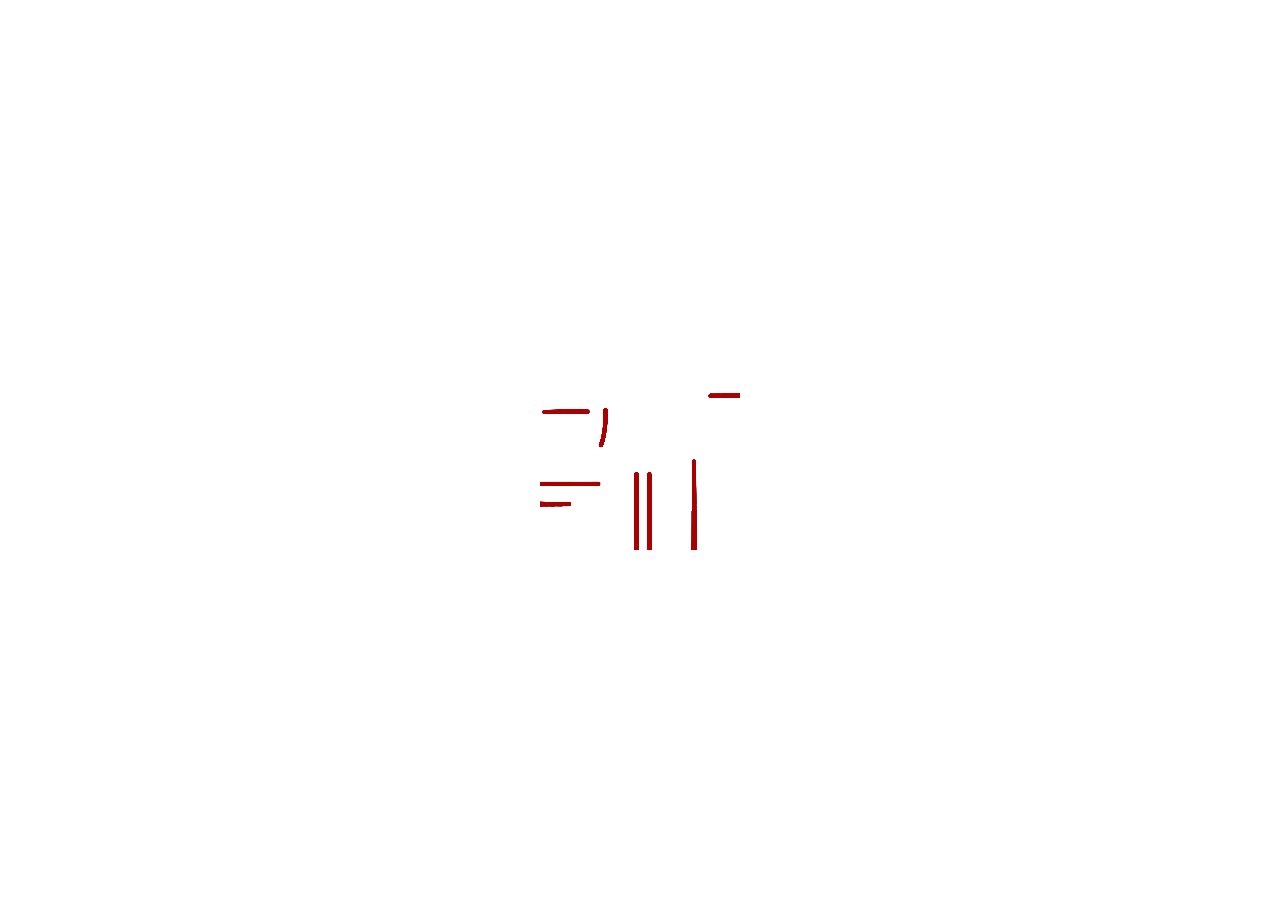
<file: index.html>
<!DOCTYPE html>
<html lang="es">
<head>
    <meta charset="UTF-8">
    <meta name="viewport" content="width=device-width, initial-scale=1.0">
    <title>Portfolio Shao</title>
    <link rel="preconnect" href="https://fonts.googleapis.com">
    <link rel="preconnect" href="https://fonts.gstatic.com" crossorigin>
    <link href="https://fonts.googleapis.com/css2?family=Edu+AU+VIC+WA+NT+Guides:wght@400..700&family=Fira+Sans:ital,wght@0,100;0,200;0,300;0,400;0,500;0,600;0,700;0,800;0,900&family=Grandstander:ital,wght@0,100..900;1,100..900&family=Sour+Gummy:ital,wght@0,100..900;1,100..900&display=swap" rel="stylesheet">
    <link rel="stylesheet" href="index.css">
	<script src="index.js"></script>
	<link rel="icon" type="image/png" sizes="32x32" href="Logo_shao.png">

</head>
<body>

    <div id="loading-screen">
        <video id="loading-video" autoplay muted loop>
            <source src="animación.mp4" type="video/mp4">
            Tu navegador no soporta el video.
        </video>
    </div>

    <div id="content">
        <div class="header">
            <div class="logo">
                <img src="Logo_shao.png" alt="Logo Shao">
            </div>
            <nav>
                <a href="#">Inicio</a> 
                <a href="proyectos.html">Proyectos</a>
                <a href="sobre_mi.html">Sobre mí</a>
            </nav>
        </div>
        
        <div class="content-container">
            <video id="background-video" autoplay muted loop>
                <source src="baile_shao.mp4" type="video/mp4">
                Tu navegador no soporta el video.
            </video>
            <div class="content-paragraph">
                <h1 style="font-family:'Sour Gummy'; color:black; text-align: center">Soy Shào</h1>
                <h3 style="font-family:'Sour Gummy';text-align:center;">Portfolio</h3>
                <p>Bienvenid@ a mi portfolio, un espacio donde presento una colección de mis trabajos y proyectos más destacados. A lo largo de mi trayectoria, he tenido la oportunidad de explorar diversas disciplinas y desarrollar habilidades que abarcan desde el diseño gráfico hasta la programación. Cada proyecto refleja mi pasión por la creatividad y mi compromiso con la excelencia, buscando siempre innovar y superar las expectativas. Espero que este portfolio te inspire y te brinde una visión clara de mi estilo y enfoque profesional.</p>
            </div>
        </div>
    </div>
	
    <div class="footer">
        <p>Portfolio Shao © 2024</p>
        <p>
            <a href="mailto:shao.oliva.studio@gmail.com">shao.oliva.studio@gmail.com</a>
      +34 620 60 05 65
        </p>
    </div>
</body>
</html>
</file>
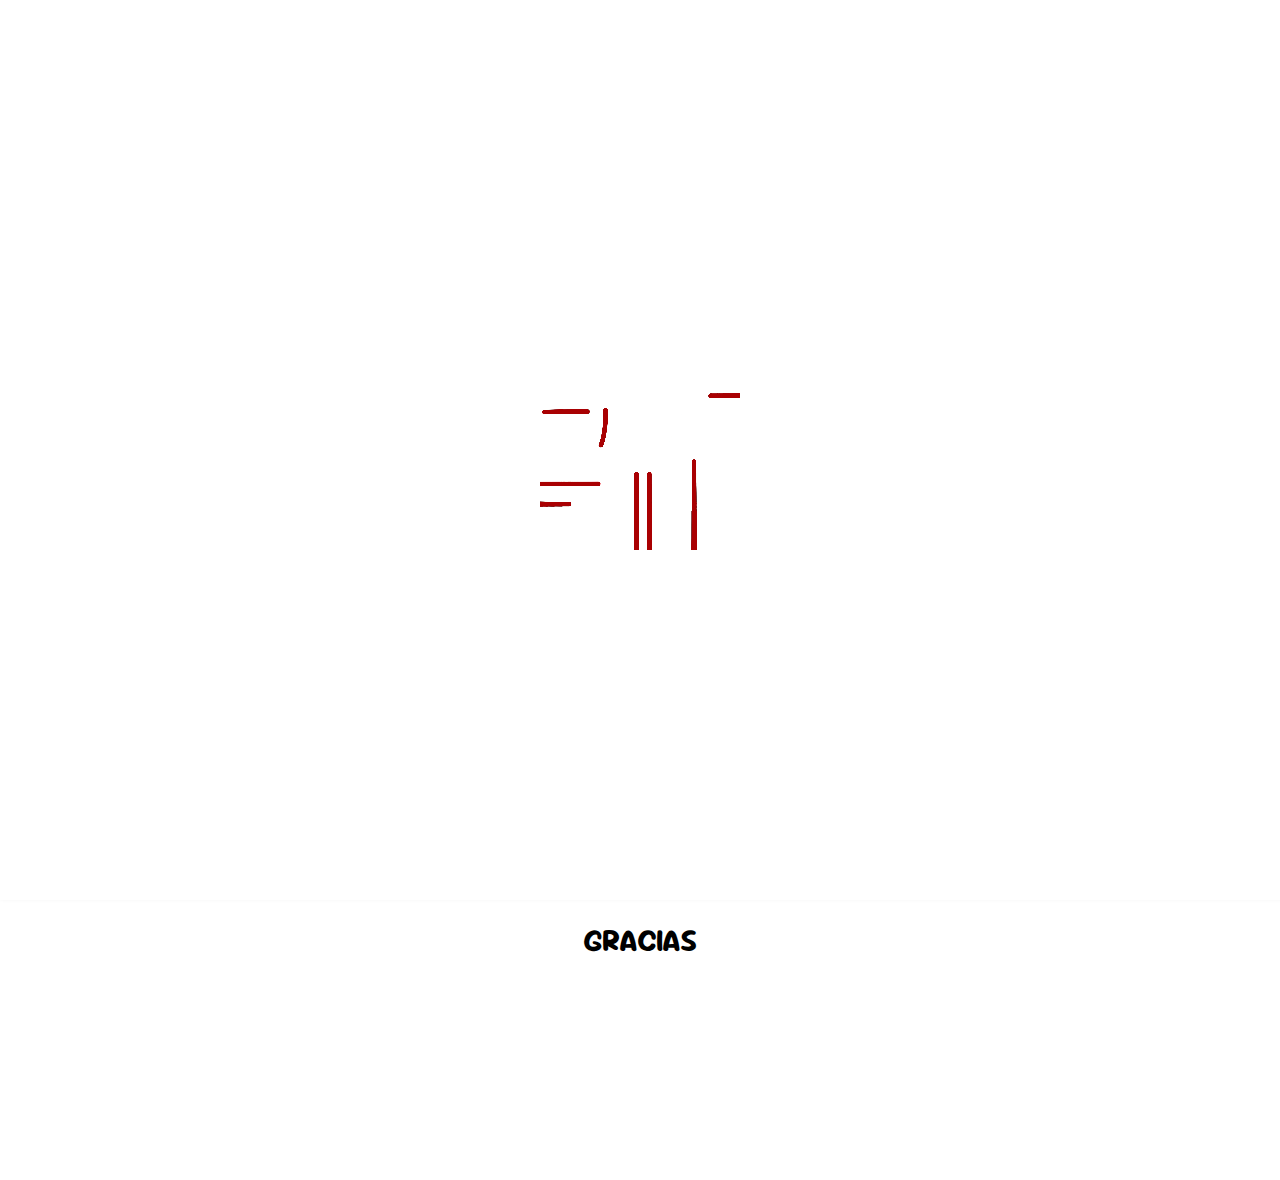
<file: donaciones.html>
<!DOCTYPE html>
<html>
<head>
    <meta charset="UTF-8">
    <meta name="viewport" content="width=device-width, initial-scale=1.0">
    <title>Portfolio Shao</title>
    <link rel="preconnect" href="https://fonts.googleapis.com">
    <link rel="preconnect" href="https://fonts.gstatic.com" crossorigin>
    <link href="https://fonts.googleapis.com/css2?family=Sour+Gummy:wght@100..900&display=swap" rel="stylesheet">
  	<link rel="stylesheet" href="donaciones.css">
	<script src="donaciones.js"></script>
	<link rel="icon" type="image/png" sizes="32x32" href="Logo_shao.png">
	
</head>
<body>
    <div id="loading-screen">
        <video id="loading-video" autoplay muted loop>
            <source src="animación.mp4" type="video/mp4">
            Tu navegador no soporta el video.
        </video>
    </div>

 <div id="content">
        <div class="header">
            <div class="logo">
                <img src="Logo_shao.png" alt="Logo Shao">
            </div>
        </div>

        <div class="content-paragraph">
            <h1 style="font-family:'Sour Gummy'; color:black; text-align: center">¿Cómo apoyar a creadores y artistas?</h1>
            <h3 style="font-family:'Sour Gummy'; text-align:center;">Tu apoyo significa mucho</h3>
            <p>Si mis proyectos te inspiran, considera <strong>compartir</strong> mi portfolio o <strong>apoyar</strong> mi trabajo para que pueda seguir creando y creciendo.</p>
            <h3 style="font-family:'Sour Gummy'">Y...¿cómo puedo apoyarte?</h3>
        </div>

        <div id="contenedor">
            <div id="caja1" class="caja">
                <div class="caja_imagen">
					<p style="text-align: center;">
					<a href="https://www.instagram.com/shao.yang.na/profilecard/?igsh=MXhnNmZwZWgzZnI2MA==" target="new" style="color:black;">
					<img src="logo_insta.jpg" alt="logo instagram" style="height:50px; width:auto;">
					</a>
					</p>
				</div>
				<div class="texto">
                    <p style="text-align: justify;">Si te gusta mi arte y quieres ver más de mi trabajo, te invito a visitar <a href="https://www.instagram.com/shao.yang.na/profilecard/?igsh=MXhnNmZwZWgzZnI2MA==" target="new">mi perfil de Instagram</a>. Ahí comparto mis últimas creaciones, el detrás de cámaras de mi proceso creativo y un vistazo más cercano a mi mundo artístico. ¡Acompáñame en esta aventura creativa! ✨🎨</p>
                </div>
            	</div>
            <div id="caja2" class="caja">
                <div class="caja_imagen">
					<p style="text-align: center;">
					<a href="https://buymeacoffee.com/shaoliva03" target="new" style="color:black;">
					<img src="buy_me_a_coffee.png" alt="logo buymeacoffee" style="height:50px; width: auto;">
					</a>
					</p>
				</div>
                <div class="texto">
                    <p style="text-align: justify;">Si te gusta lo que hago y quieres ayudarme a seguir creando, puedes invitarme a un café en <a href="https://buymeacoffee.com/shaoliva03" target="new">Buymeacoffee</a>. Cada aporte, grande o pequeño, me ayuda a cubrir materiales, tiempo y recursos para continuar este viaje artístico. ¡Gracias por ser parte de este proyecto! ❤️🎨 
                    
                    </p>
                </div>
            </div>
			
            <div id="caja3" class="caja">
                <div class="caja_imagen">
					<p style="text-align: center;">
					<a href="https://www.linkedin.com/in/sh%C3%A0o-oliva-307293344/" target="new" style="color:black;">
					<img src="logo_linkedin.png" alt="logo linkedin" style="height:50px; width: auto;">
					</a>
					</p>
				</div>
                <div class="texto">
                    <p style="text-align: justify;"> Si buscas a alguien comprometido, innovador y listo para aportar valor a tu equipo o proyecto, no dudes en visitarlo y contactarme a través de <a href="https://www.linkedin.com/in/sh%C3%A0o-oliva-307293344/" target="new">Linkedin</a>. Estoy abierto a nuevas oportunidades y emocionado por colaborar contigo. ¡Hablemos y hagamos algo increíble juntos! 💼🎨
                    </p>
                </div>
            </div>
    </div>

	
	<div style="clear: both"> </div>

		<div class="content-paragraph">
				<h3 style="font-family:'Sour Gummy'; color:black; text-align: center">Tu apoyo no solo enriquece nuestra comunidad, sino que también impulsa la creatividad y el talento.</h3>
				<h1 style="font-family:'Sour Gummy'; color:black; text-align: center">GRACIAS</h1>
		</div>
	
	<br>
	<br>
	<br>
	<br>
	<br>
	<br>
	
	
	 <div class="footer">
		<p>Portfolio Shao © 2024</p>
		<p>
		   <a href="mailto:shao.oliva.studio@gmail.com">shao.oliva.studio@gmail.com</a>
      +34 620 60 05 65
		</p>
	  </div>
</div>
</body>
</html>
</file>
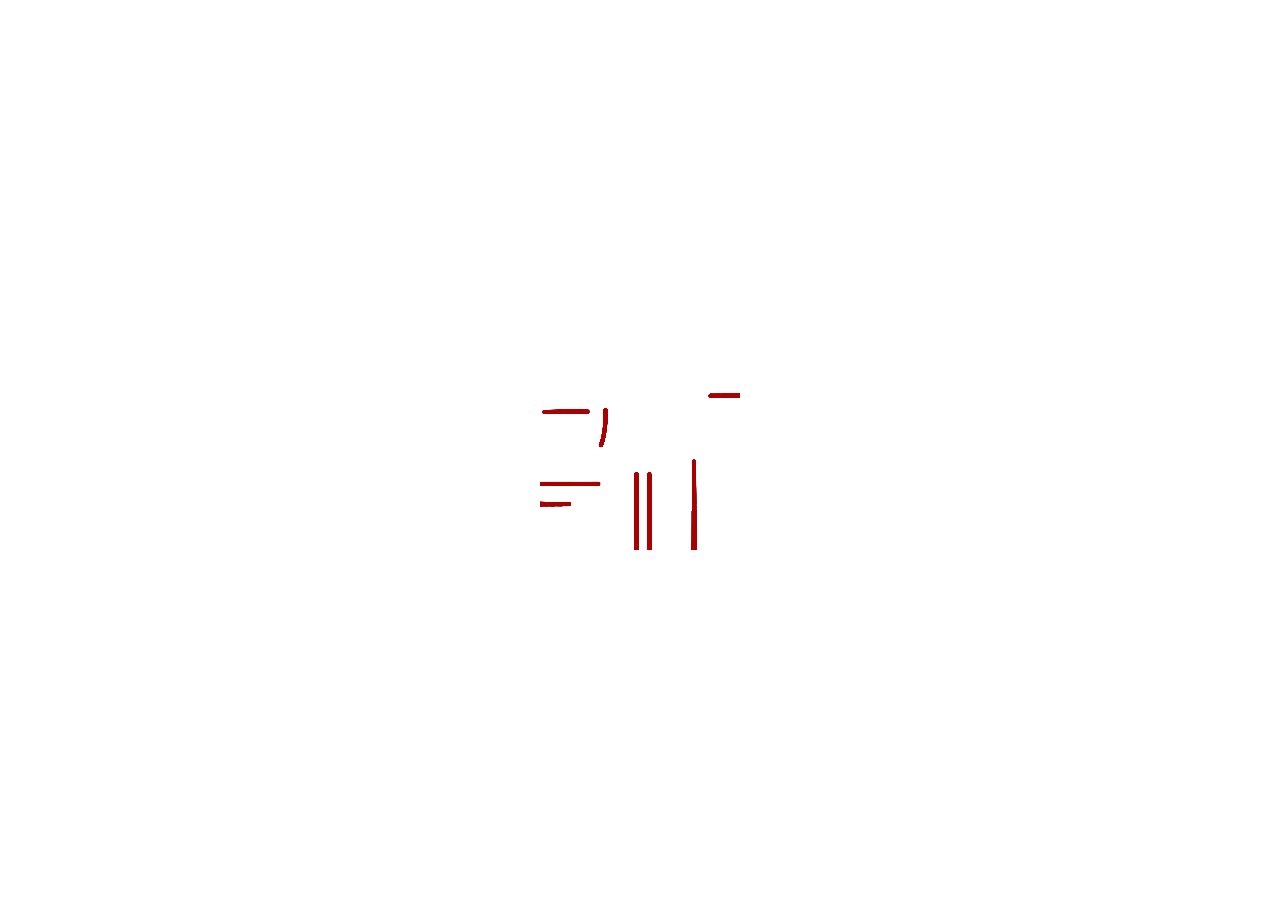
<file: sobre_mi.html>
<!DOCTYPE html>
<html lang="es">
<head>
    <meta charset="UTF-8">
    <meta name="viewport" content="width=device-width, initial-scale=1.0">
    <title>Portfolio Shao</title>
    <link rel="preconnect" href="https://fonts.googleapis.com">
    <link rel="preconnect" href="https://fonts.gstatic.com" crossorigin>
    <link href="https://fonts.googleapis.com/css2?family=Edu+AU+VIC+WA+NT+Guides:wght@400..700&family=Fira+Sans:ital,wght@0,100;0,200;0,300;0,400;0,500;0,600;0,700;0,800;0,900&family=Grandstander:ital,wght@0,100..900;1,100..900&family=Sour+Gummy:ital,wght@0,100..900;1,100..900&display=swap" rel="stylesheet">
    <link rel="stylesheet" href="sobre_mi.css">
	<script src="sobre_mi.js"></script>
	<link rel="icon" type="image/png" sizes="32x32" href="Logo_shao.png">
	 
</head>
<body>
    <div id="loading-screen">
        <video id="loading-video" autoplay muted loop>
            <source src="animación.mp4" type="video/mp4">
            Tu navegador no soporta el video.
        </video>
    </div>

    <div id="content">
        <div class="header">
            <div class="logo">
                <img src="Logo_shao.png" alt="Logo Shao">
            </div>
            <nav>
                <a href="index.html">Inicio</a> 
                <a href="proyectos.html">Proyectos</a>
                <a href="#">Sobre mí</a>
            </nav>
        </div>
       
        <div class="content-container">
            <div class="content-paragraph">
                <p>
                    Soy un <strong>creativo multidisciplinario</strong> con pasión por la ilustración, el diseño de producto, la fotografía y la animación 2D. Me especializo en dar vida a ideas a través de herramientas como Procreate, Photoshop, Illustrator, After Effects, etc. y técnicas que combinan funcionalidad y estética visual.
                    <br>
                    Mi experiencia incluye la creación de ilustraciones únicas, el desarrollo de diseños de producto innovadores, capturar momentos e historias a través de la fotografía, y animar conceptos en 2D para narrar historias dinámicas y atractivas. Estoy en constante aprendizaje para perfeccionar mis habilidades y explorar nuevas formas de expresar creatividad.
                    <br>
                    Me apasiona crear soluciones visuales, efectivas y atractivas para mis clientes, enfocándome siempre en la calidad y en la satisfacción del cliente. 
                    <br>
                    Busco colaborar en proyectos donde pueda aportar una visión integral, combinando mi conocimiento artístico y técnico para crear resultados que destaquen por su originalidad y calidad.
                </p>
                <p style="text-align: right">			
                    <a href="CV.pdf" target="new" style="font-family:'Sour Gummy'; color:black;">mi CV</a>
                </p>
            </div>
            <img src="avatar_shao.JPG" alt="Ilustración avatar Shào" class="content-image">
        </div>

       <div class="footer">
		<p>Portfolio Shao © 2024</p>
		<p>
		 s
		</p>
	  </div>
    </div>
</body>
</html>
</file>
<file: index.css>
@charset "utf-8";
/* CSS Document */

  body {
            margin: 0;
            font-family: sans-serif;
            overflow: auto; 
            position: relative; 
        }

        #loading-screen {
            position: fixed;
            top: 0;
            left: 0;
            width: 100%;
            height: 100%;
            background-color: #FFF; 
            display: flex;
            justify-content: center;
            align-items: center;
            z-index: 9999; 
        }

        #loading-video {
            width: 200px;
            height: auto;
        }

        #content {
            display: none;
            padding: 20px;
            box-sizing: border-box;
        }
        
        .header {
            background-color: rgba(255, 255, 255, 0.9);
            position: fixed;
            top: 0;
            left: 0;
            width: 100%;
            padding: 15px 20px;
            display: flex;
            justify-content: flex-start; 
            align-items: center;
            box-shadow: 0 2px 5px rgba(0, 0, 0, 0.1);
            z-index: 999;
        }

        .header .logo img {
            height: 40px;
            margin-right: 20px; 
        }

        .header nav {
            display: flex;
            gap: 15px; 
            margin-left: -10px; 
        }

        .header nav a {
            text-decoration: none;
            color: #333;
            font-size: 16px;
            font-weight: bold;
            transition: color 0.3s ease;
        }

        .header nav a:hover {
            color: #A90000; 
        }

        html {
            scroll-behavior: smooth; 
        }

        .content-container {
            display: flex;
            align-items: center;
            justify-content: center; 
            padding: 80px 20px; 
            height: calc(100vh - 80px);
        }

        #background-video {
            width: 50%;
            height: auto;
            max-height: 400px; 
            margin-right: 10px; 
        }

        .content-paragraph {
            color: #777;
            background-color: rgba(255, 255, 255, 0.8); 
            padding: 20px;
            text-align: justify;
            font-size: 16px; 
            width: 600px; 
            max-width: 90%; 
        }

        @media (max-width: 768px) {
            .content-container {
                flex-direction: column; 
                align-items: center; 
            }
            #background-video {
                width: 100%; 
                max-height: 200px;
                margin-right: 0; 
                margin: 10px; 
            }
            .content-paragraph {
                width: 90%; 
                font-size: 14px; 
                padding: 20px; 
            }
        }

        @media (max-width: 480px) {
            .content-paragraph {
                font-size: 12px; 
                padding: 15px; 
            }
        }
		
        .footer {
            background-color: rgba(255, 255, 255, 0.80);
            color: #333;
            text-align: center;
            padding: 20px;
            position: fixed;
            bottom: 0;
            left: 0;
            width: 100%;
            box-shadow: 0 -2px 5px rgba(0, 0, 0, 0.1);
            font-size: 12px;
        }

        .footer a {
            color: #A90000;
            text-decoration: none;
        }

        .footer a:hover {
            text-decoration: underline;
        }
</file>
<file: donaciones.css>
@charset "utf-8";
/* CSS Document */

 body {
            margin: 0;
            font-family: sans-serif;
            background-color: #ffffff;
            overflow-x: hidden;
            padding: 0;
        }

     
        #loading-screen {
            position: fixed;
            top: 0;
            left: 0;
            width: 100%;
            height: 100%;
            background-color: #FFF;
            display: flex;
            justify-content: center;
            align-items: center;
            z-index: 9999;
        }

        #loading-video {
            width: 200px;
            height: auto;
        }

        
        .header {
            background-color: rgba(255, 255, 255, 0.9);
            position: fixed;
            top: 0;
            left: 0;
            width: 100%;
            padding: 15px 20px;
            display: flex;
            align-items: center;
            box-shadow: 0 2px 5px rgba(0, 0, 0, 0.1);
            z-index: 999;
        }

        .header .logo img {
            height: 40px;
            margin-right: 20px;
        }

       
        #content {
            display: flex;
            flex-direction: column;
            align-items: center;
            justify-content: flex-start;
            padding-top: 100px; 
            padding-bottom: 20px; 
            overflow-y: auto;
        }

    
        .content-paragraph {
            color: #777;
            background-color: white;
            text-align: center;
            padding: 50px 20px;
            font-size: 16px;
            width: 600px;
            margin: 20px auto;
            border-radius: 10px;
            box-shadow: none; 
        }
		.content-paragraph:last-child {
    	margin-bottom: 100px;
		}

        
        #contenedor {
            width: 100%;
            max-width: 1000px;
            margin: 0 auto;
            display: flex;
            justify-content: space-between;
            gap: 20px;
        }

       
        .caja {
            width: 30%;
            background: white;
            box-shadow: 0 5px 15px rgba(0, 0, 0, 0.1);
            border-radius: 10px;
            overflow: hidden;
            float: left;
            margin-bottom: 20px;
        }

		
        .caja_imagen img {
            width: 100%;
            border-bottom: 1px solid #ddd;
        }
		

        .caja .texto {
            padding: 15px;
            font-size: 14px;
            color: #333;
        }

       
            .footer {
      background-color: rgba(255, 255, 255, 0.80);
      color: #333;
      text-align: center;
      padding: 10px;
      position: fixed;
      bottom: 0;
      left: 0;
      width: 100%;
      box-shadow: 0 -2px 5px rgba(0, 0, 0, 0.1);
      font-size: 12px;
	  }

        .footer a {
            color: #A90000;
            text-decoration: none;
        }

        .footer a:hover {
            text-decoration: underline;
        }

       
        @media (max-width: 768px) {
            .content-paragraph {
                width: 90%;
                font-size: 14px;
                padding: 20px;
            }

            #contenedor {
                display: block;
                width: 100%;
            }

            .caja {
                width: 100%; 
                margin-bottom: 20px;
            }
        }

        @media (max-width: 480px) {
            .content-paragraph {
                font-size: 12px;
                padding: 15px;
            }
        }
</file>
<file: sobre_mi.css>
@charset "utf-8";
/* CSS Document */

  body {
            margin: 0;
            font-family: sans-serif;
            background-color: #FFF; 
            overflow-y: auto; 
        }

        #loading-screen {
            position: fixed;
            top: 0;
            left: 0;
            width: 100%;
            height: 100%;
            background-color: #FFF; 
            display: flex;
            justify-content: center;
            align-items: center;
            z-index: 9999; 
        }

        #loading-video {
            width: 200px;
            height: auto;
        }

        #content {
            padding: 20px;
            text-align: center;
            display: flex;
            flex-direction: column;
            justify-content: center;
            align-items: center;
            min-height: 100vh; 
            box-sizing: border-box;
        }
        
        .header {
            background-color: rgba(255, 255, 255, 0.9);
            position: fixed;
            top: 0;
            left: 0;
            width: 100%;
            padding: 15px 20px;
            display: flex;
            justify-content: flex-start; 
            align-items: center;
            box-shadow: 0 2px 5px rgba(0, 0, 0, 0.1);
            z-index: 999;
        }

        .header .logo img {
            height: 40px;
            margin-right: 20px; 
        }

        .header nav {
            display: flex;
            gap: 15px; 
            margin-left: -10px; 
        }

        .header nav a {
            text-decoration: none;
            color: #333;
            font-size: 16px;
            font-weight: bold;
            transition: color 0.3s ease;
        }

        .header nav a:hover {
            color: #A90000; 
        }

        html {
            scroll-behavior: smooth; 
        }

        .content-container {
            display: flex;
            flex-direction: row;
            align-items: center;
            justify-content: center;
            text-align: justify;
            padding: 50px 80px;
            margin-top: 80px; 
        }

        .content-paragraph {
            color: #777;
            background-color: white;
            font-size: 16px; 
            width: 600px; 
            margin-right: 20px;
        }

        .content-image {
            width: 200px; 
            height: auto;
            margin-top: 0px; 
        }

        @media (max-width: 768px) {
            .content-container {
                flex-direction: column; 
                align-items: center;
            }

            .content-paragraph {
                width: 90%; 
                margin-right: 0; 
            }

            .content-image {
                width: 80%; 
            }
        }

        @media (max-width: 480px) {
            .content-paragraph {
                font-size: 14px; 
                padding: 20px; 
            }

            .content-image {
                width: 100%;
            }
        }
			.footer {
		  background-color: rgba(255, 255, 255, 0.80);
		  color: #333;
		  text-align: center;
		  padding: 10px;
		  position: fixed;
		  bottom: 0;
		  left: 0;
		  width: 100%;
		  box-shadow: 0 -2px 5px rgba(0, 0, 0, 0.1);
		  font-size: 12px;
		  }
        .footer a {
            color: #A90000;
            text-decoration: none;
        }

        .footer a:hover {
            text-decoration: underline;
        }
</file>
